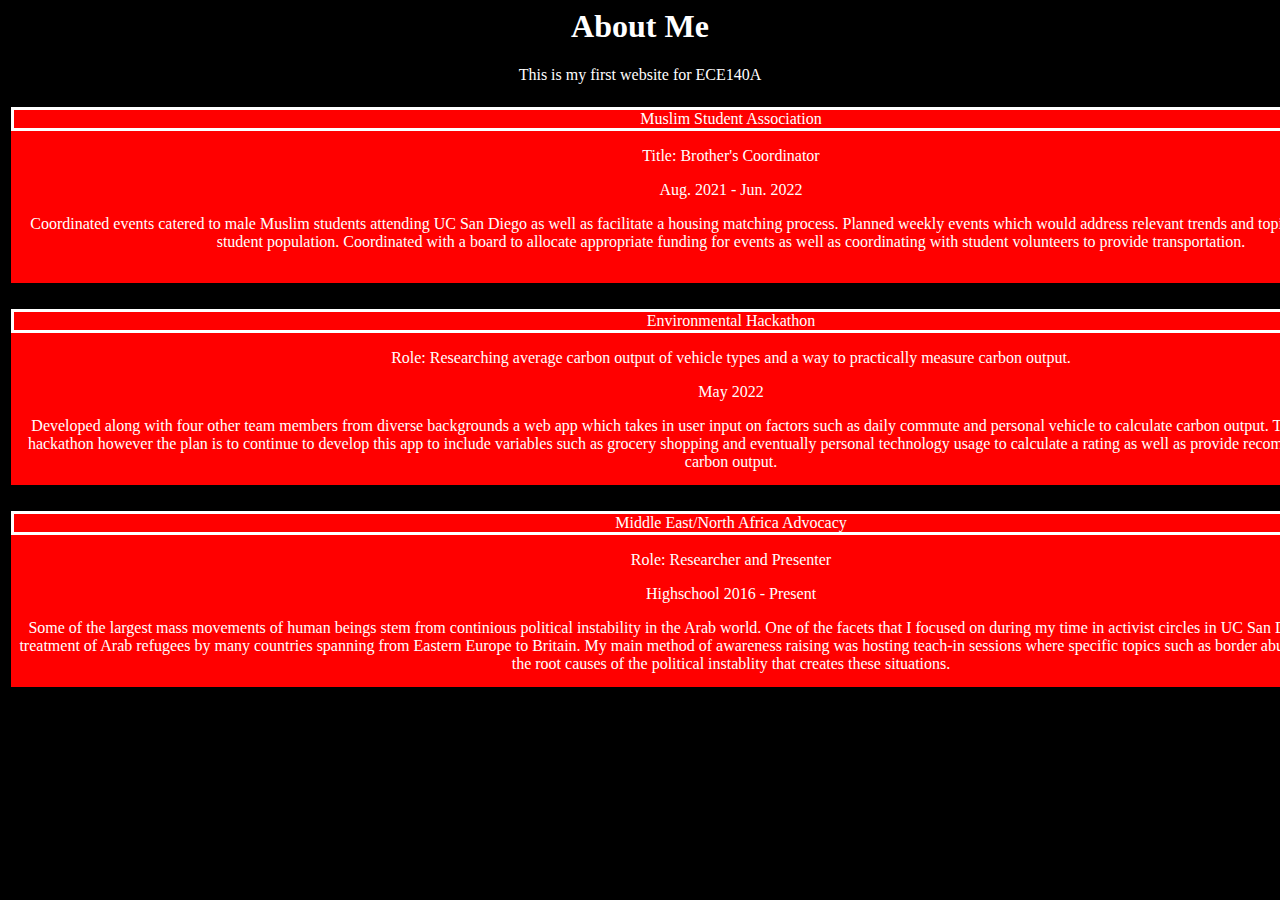
<file: ECE140A_work/Tech_1/Challenge_2/index.html>
<html>
<head>
  <title>The Darweesh</title>
  <link rel="stylesheet" href="public\style.css">
</head>

<body>
  <h1>About Me</h1>
  <p>
    This is my first website for ECE140A
  </p>
  <div class="experience">
    <p class="title">Muslim Student Association</p>
    <p> Title: Brother's Coordinator</p>
    <p> Aug. 2021 - Jun. 2022</p>
    <p>Coordinated events catered to male Muslim students attending UC San Diego as well as facilitate a housing matching process. Planned weekly events which would address relevant trends and topics amongst the Muslim student population. Coordinated with a board to allocate appropriate funding for events as well as coordinating with student volunteers to provide transportation.</p>
  </div>
  <div class="experience">
    <p class="title">Environmental Hackathon<p>
    <p> Role: Researching average carbon output of vehicle types and a way to practically measure carbon output.</p>
    <p>May 2022</p>
    <p>Developed along with four other team members from diverse backgrounds a web app which takes in user input on factors such as daily commute and personal vehicle to 
        calculate carbon output. This was submitted for a hackathon however the plan is to continue to develop this app to include variables such as grocery shopping and 
        eventually personal technology usage to calculate a rating as well as provide recommendations for reduced carbon output.</p>
  </div>
  <div class="experience">
    <p class="title">Middle East/North Africa Advocacy<p>
    <p>Role: Researcher and Presenter</p>
    <p> Highschool 2016 - Present</p>
    <p>Some of the largest mass movements of human beings stem from continious political instability in the Arab world. 
      One of the facets that I focused on during my time in activist circles in UC San Diego was the inhumane treatment of Arab refugees by many countries spanning from Eastern Europe to Britain. 
      My main method of awareness raising was hosting teach-in sessions where specific topics such as border abuse as well as focusing on the root causes of the political instablity that creates these situations.
  </div>
</body>
</html>
</file>
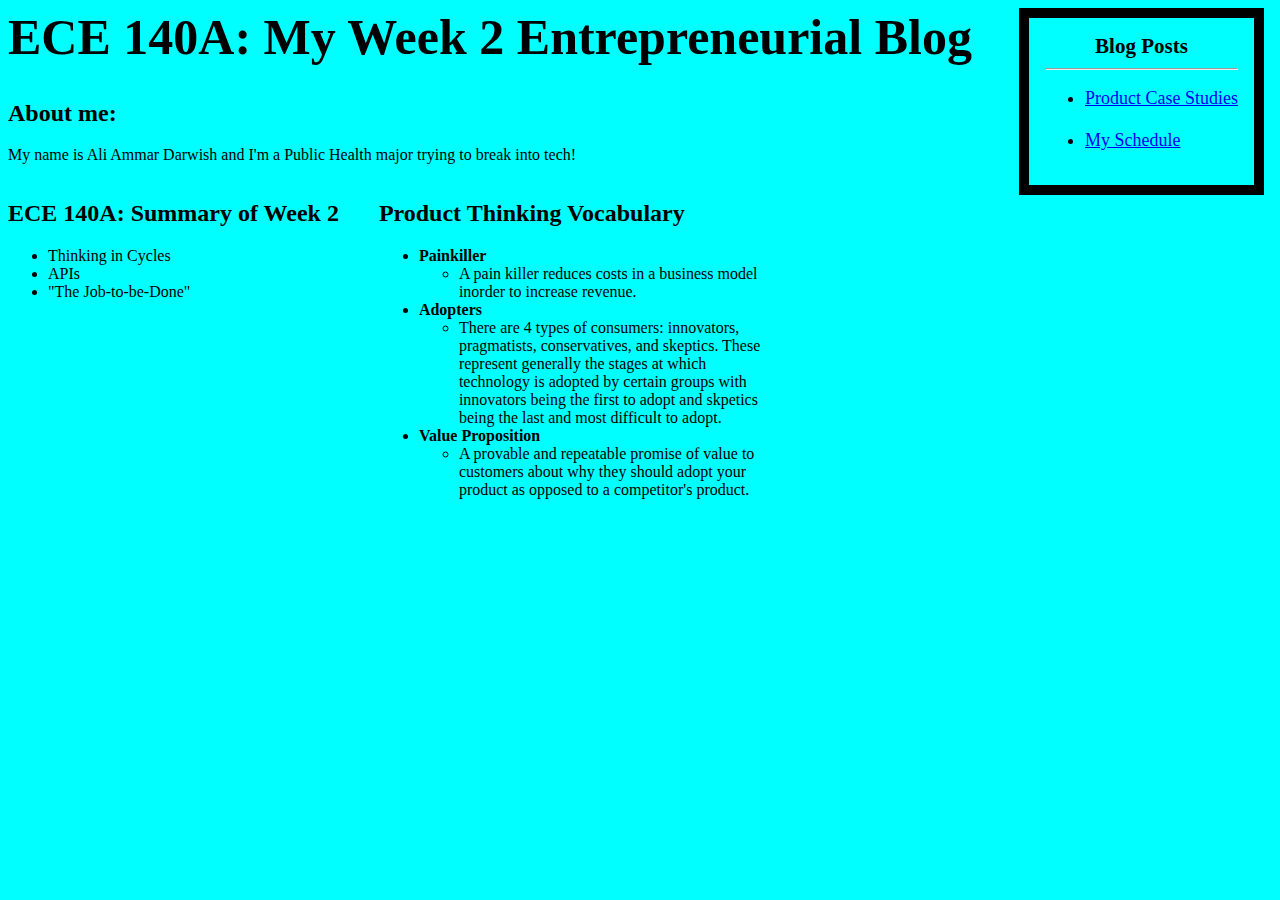
<file: ECE140A_work/Tech_2/Challenges/Challenges_1/index.html>
<html>
  <head>
    <title>Entrepreneurial Blog</title>
    <link rel="icon" href="Challenges\Challenges_1\public\stonks.gif" type="image/gif" />
    <link rel="stylesheet" href="public/index_styles.css">
  </head>
  <body>
    <h1 style="font-size: 50px;">ECE 140A: My Week 2 Entrepreneurial Blog</h1>
    <h2>About me:</h2>
    <p>My name is Ali Ammar Darwish and I'm a Public Health major trying to break into tech!</p>
   <div id="summary">
    <h2>ECE 140A: Summary of Week 2</h2>
    <ul>
      <li>Thinking in Cycles</li>
      <li>APIs</li>
      <li>"The Job-to-be-Done"</li>
    </ul>
    </div>
    <div id="PTV">
    <h2>Product Thinking Vocabulary</h2>
    <ul>
      <li><b>Painkiller</b></li>
      <ul>
        <li class="desc">A pain killer reduces costs in a business model inorder to increase revenue.</li>
      </ul>
      <li><b>Adopters</b></li>
      <ul>
        <li class="desc">There are 4 types of consumers: innovators, pragmatists, conservatives, and skeptics. 
          These represent generally the stages at which technology is adopted by certain groups with innovators 
          being the first to adopt and skpetics being the last and most difficult to adopt.
        </li>
      </ul>
      <li><b>Value Proposition</b></li>
       <ul>
        <li class="desc">A provable and repeatable promise of value to customers about why they should adopt your product as 
          opposed to a competitor's product.
        </li>
      </ul>
    </ul>
    </div>
    <nav id="blogposts">
      <h3 class="blogtitle">Blog Posts</h3>
      <hr>
      <ul>
        <li><a href="case_studies.html">Product Case Studies</a></li>
        <br>
        <li><a href="schedule.html">My Schedule<a></li>
      </ul>
    </nav> 
  </body>
</html>
</file>
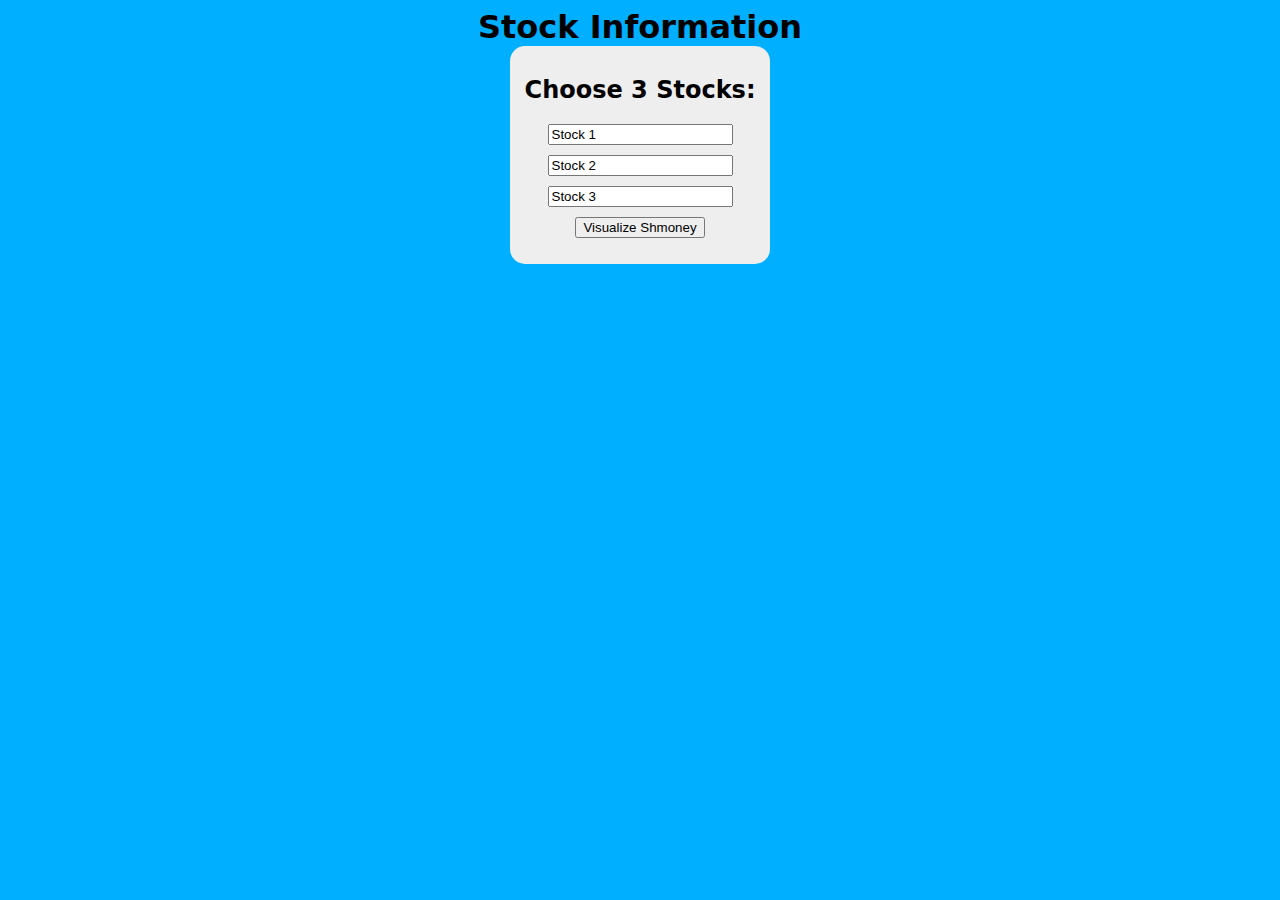
<file: ECE140A_work/Tech_2/Challenges/Challenges_2/index.html>
<!DOCTYPE html>
<html>
  <head>
    <title>Challenge 2 API</title>
    <link rel="stylesheet" href="public\index_styles.css">
  </head>
  <body>
    <h1 class="title">Stock Information</h1>
    <div id="formblock">
      <p class="formblock">
        <h2>Choose 3 Stocks:</h2>
        <form action="/stock" method="POST">
          <input type="text" id="stock1" name="stock1" value="Stock 1">
          <input type="text" id="stock2" name="stock2" value="Stock 2">
          <input type="text" id="stock3" name="stock3" value="Stock 3">
          <input type="submit" id="subbut" value="Visualize Shmoney">
    </form>
    </p>
  </div>
</body>
</file>
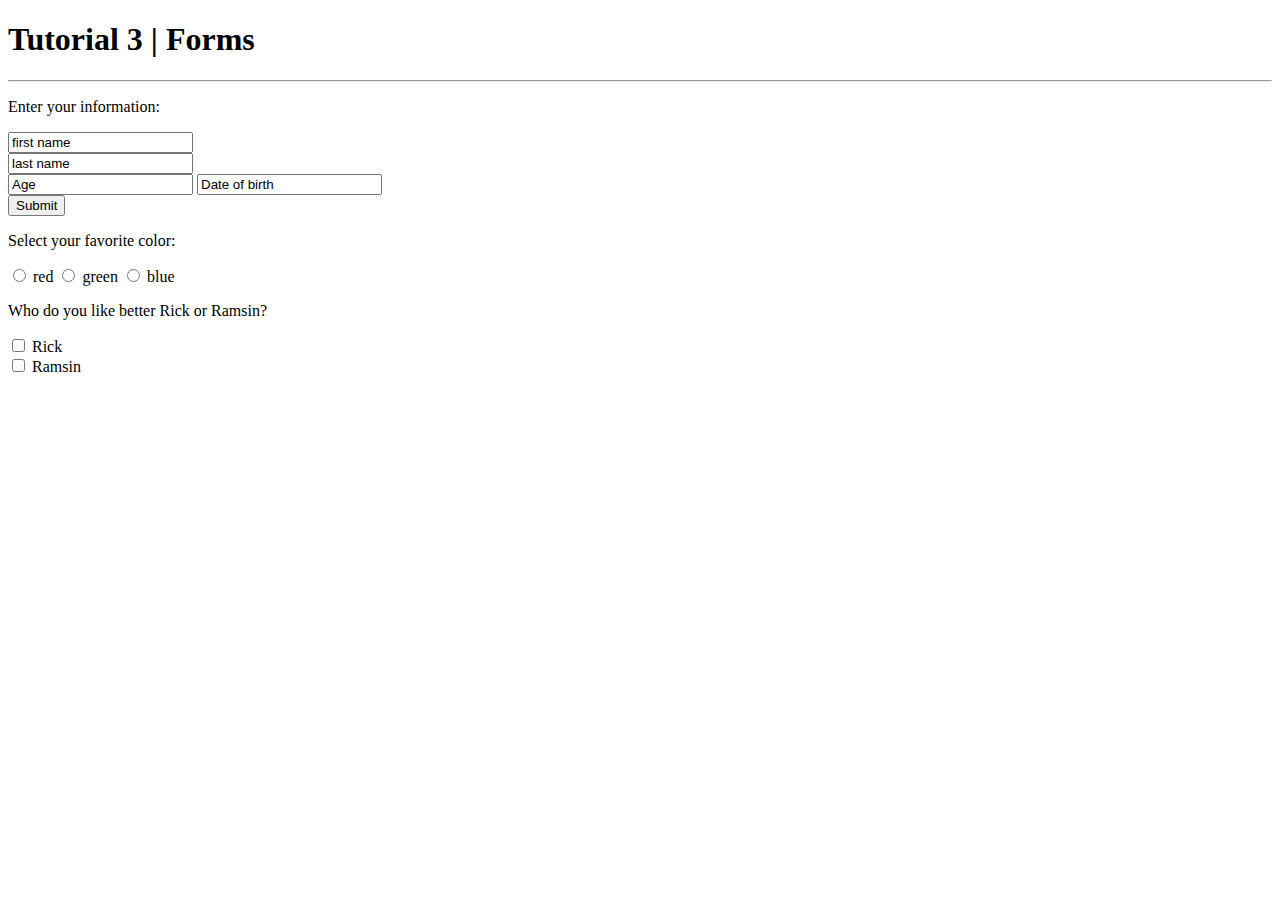
<file: ECE140A_work/Tech_2/Tutorials/Tutorial_2/index.html>
<!DOCTYPE html>
<html>

<head>
    <h1> Tutorial 3 | Forms </h1>
    <hr>
</head>


<body>
    <!-- Add code block for forms here → -->

    <form>
        <p>Enter your information:</p>
        <input type="text" id="fname" name="fname" value="first name"><br>
        <input type="text" id="lname" name="lname" value="last name"><br>
        <input type="text" id="age" name="age" value="Age">
        <input type="text" id="dob" name="dob" value="Date of birth"><br>
        <input type="submit" value="Submit">
    </form>
    <form>
        <p>Select your favorite color:</p>
        <input type="radio" id="red" name="color" value="red">
        <label for="red">red</label>
        <input type="radio" id="green" name="color" value="green">
        <label for="green">green</label>
        <input type="radio" id="blue" name="color" value="blue">
        <label for="blue">blue</label><br>
        <p>Who do you like better Rick or Ramsin?</p>
        <input type="checkbox" id="person" name="Rick">
        <label for="rick">Rick</label><br>
        <input type="checkbox" id="person" name="Ramsin">
        <label for="ramsin">Ramsin</label><br>
    </form>


</body>

</html>
</file>
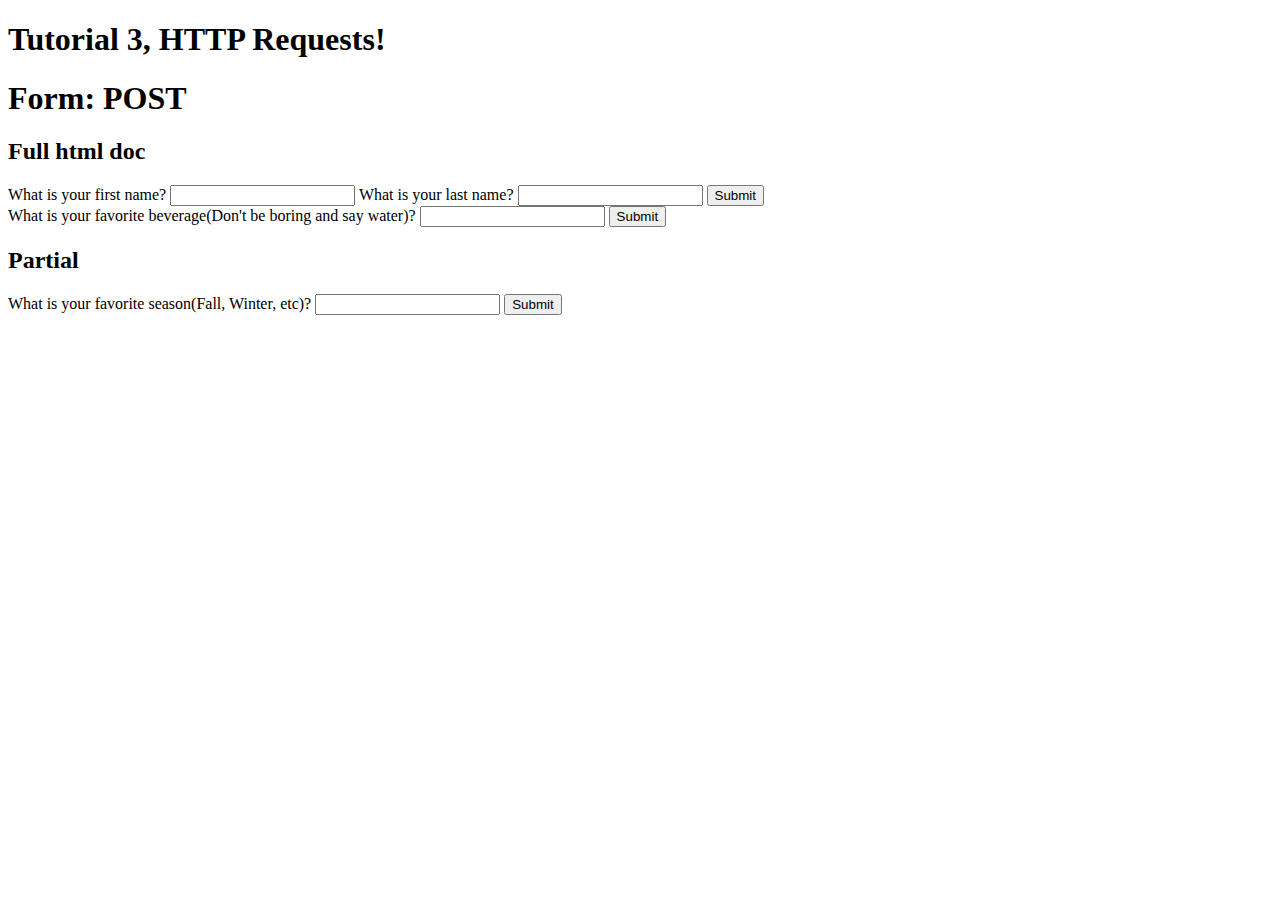
<file: ECE140A_work/Tech_2/Tutorials/Tutorial_3/index.html>
<!DOCTYPE html>
<html>
  <head>
    <title>ECE 140A | RickG & RamsinK</title>
  </head>
  <body>
    <h1>Tutorial 3, HTTP Requests!</h1>

    <h1> Form: POST </h1>
    <h2>Full html doc</h2>


    <form method="POST">
        <label for="fname">What is your first name?</label>
        <input type="text" name="fname">

        <label for="lname">What is your last name?</label>
        <input type="text" name="lname">
        <input type="submit" value="Submit">
    </form>


    <form action="/beverage" method="POST">
        <label for="beverage">What is your favorite beverage(Don't be boring and say water)?</label>
        <input type="text" name="beverage">
        <input type="submit" value="Submit">
    </form>


    <h2>Partial</h2>


    <form action="/season" method="POST">
      <label for="season">What is your favorite season(Fall, Winter, etc)?</label>
      <input type="text" name="season">
      <input type="submit" value="Submit">
  </form>


  </body>
</html>
</file>
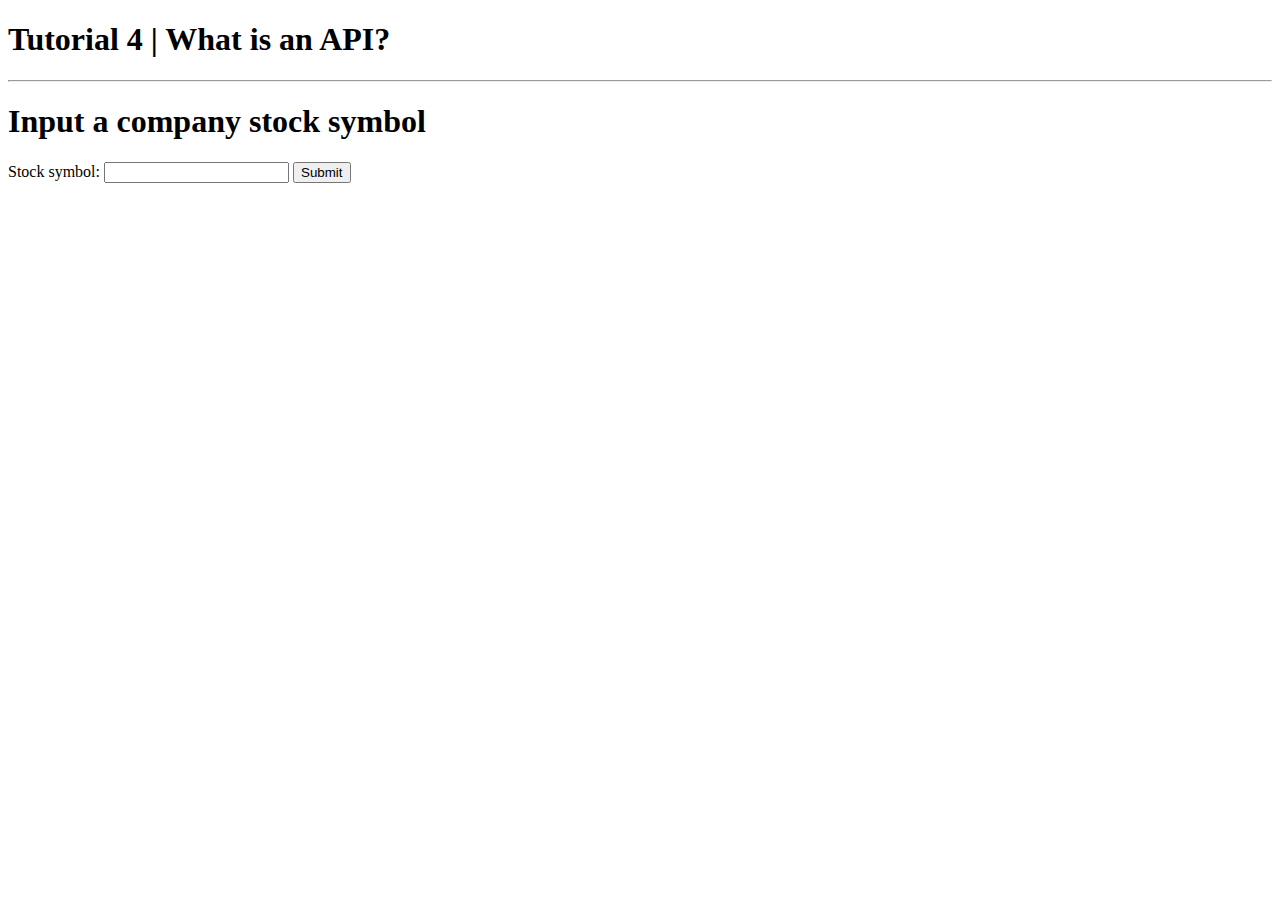
<file: ECE140A_work/Tech_2/Tutorials/Tutorial_4/index.html>
<!DOCTYPE html>
<html>
  <head>
    <h1> Tutorial 4 | What is an API? </h1>
    <hr>
  </head>
  <body>
  <h1> Input a company stock symbol </h1>
 
  <form action="/stock" method="POST">
    <label for="symbol">Stock symbol:</label>
    <input type="text" name="symbol">
    <input type="submit" value="Submit">
  </form>
 
</body>
</html>
</file>
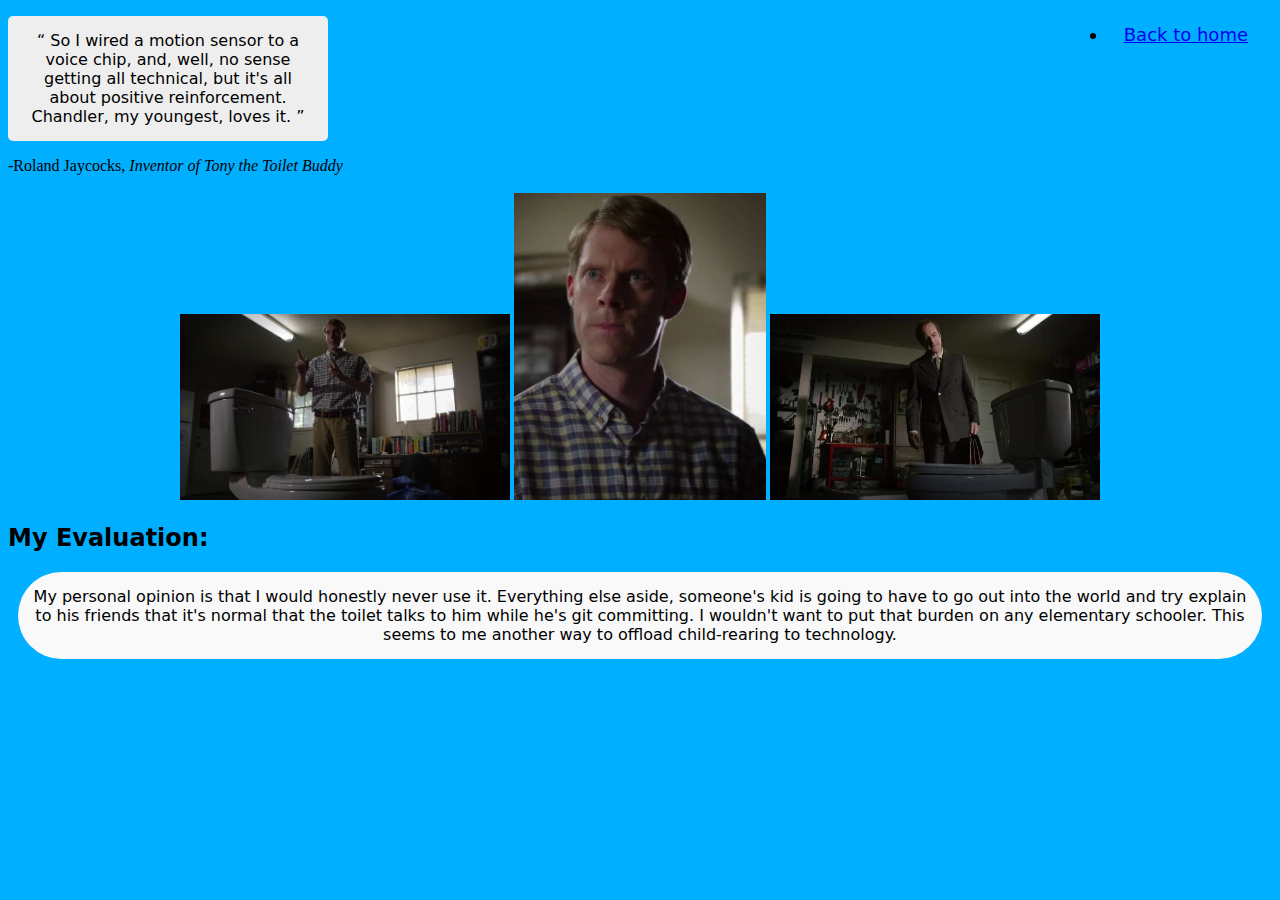
<file: ECE140A_work/Tech_2/Challenges/Challenges_1/case_studies.html>
<!DOCTYPE html>
<html>
  <head>
    <link rel="stylesheet" href="public/case_styles.css">
    <title>Product Case Study</title>
  </head>
  <body
   <figure>
    <blockquote>
        <p> So I wired a motion sensor to a voice chip, and, well, 
            no sense getting all technical, 
            but it's all about positive reinforcement. Chandler, my youngest, loves it.
        </p>
    </blockquote>
    <figcaption>-Roland Jaycocks, <cite>Inventor of Tony the Toilet Buddy</cite></figcaption>
  <div>
    <br>
    <center>
        <img src="public\pic1.jpeg" style = "width:26.1%;">
        <img src="public\Roland_Jaycocks.jpeg" style = "width:20%;">
        <img src="public\pic2.jpeg" style = "width:26.1%;">
    </center>
</div>
</figure>
<div class="eval">
  <h2>My Evaluation:</h2>
  <p>My personal opinion is that I would honestly never use it. 
    Everything else aside, someone's kid is going to have to go 
    out into the world and try explain to his friends that it's 
    normal that the toilet talks to him while he's git committing. 
    I wouldn't want to put that burden on any elementary schooler. 
    This seems to me another way to offload child-rearing to technology.
</p>
<li id="back"><a href="index.html">Back to home<a></li>


</div>
  </body>
</html>
</file>
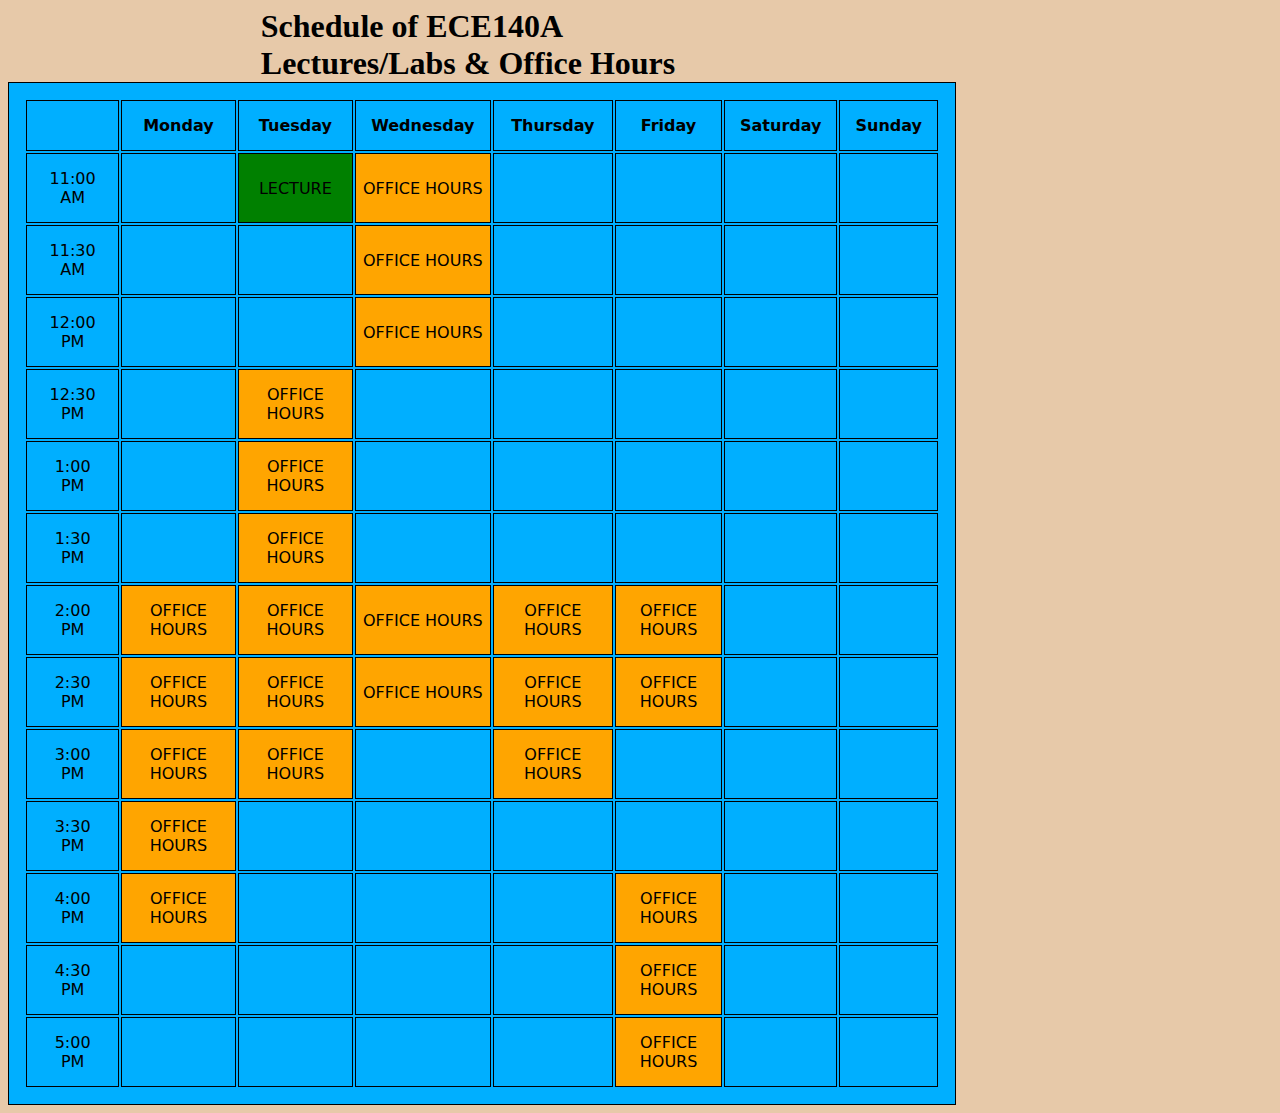
<file: ECE140A_work/Tech_2/Challenges/Challenges_1/schedule.html>
<!DOCTYPE html>
<html>
  <head>
    <title>Air Storage by Ali Darweesh</title>
    <link rel="stylesheet" href="public/schedule_styles.css">
  </head>
  <body>
    <h1 id="tabtitle">Schedule of ECE140A Lectures/Labs & Office Hours</h1>
    <table style="width:75%; text-align: center;">
  <tr>
    <th></th>
    <th>Monday</th>
    <th>Tuesday</th>
    <th>Wednesday</th>
    <th>Thursday</th>
    <th>Friday</th>
    <th>Saturday</th>
    <th>Sunday</th>
  </tr>
  <tr>
        <td>11:00 AM</td>
        <td> </td>
        <td class="lecture">LECTURE</td>
        <td class="office">OFFICE HOURS</td>
        <td> </td>
        <td> </td>
        <td> </td>
        <td> </td>
  </tr>
  <tr>
    <td>11:30 AM</td>
    <td> </td>
        <td> </td>
        <td class="office">OFFICE HOURS</td>
        <td> </td>
        <td> </td>
        <td> </td>
        <td> </td>
  </tr>
      <tr>
    <td>12:00 PM</td>
        <td> </td>
        <td> </td>
        <td class="office">OFFICE HOURS</td>
        <td> </td>
        <td> </td>
        <td> </td>
        <td> </td>
  </tr>
      <tr>
    <td>12:30 PM</td>
        <td> </td>
        <td class="office">OFFICE HOURS</td>
        <td> </td>
        <td> </td>
        <td> </td>
        <td> </td>
        <td> </td>
  </tr>
      <td>1:00 PM</td>
        <td> </td>
        <td class="office">OFFICE HOURS</td>
        <td> </td>
        <td> </td>
        <td> </td>
        <td> </td>
        <td> </td>
  </tr>
    <td>1:30 PM</td>
        <td> </td>
        <td class="office">OFFICE HOURS</td>
        <td> </td>
        <td> </td>
        <td> </td>
        <td> </td>
        <td> </td>
  </tr>
  
      <tr>
    <td>2:00 PM</td>
        <td class="office">OFFICE HOURS</td>
        <td class="office">OFFICE HOURS</td>
        <td class="office">OFFICE HOURS</td>
        <td class="office">OFFICE HOURS</td>
        <td class="office">OFFICE HOURS</td>
        <td> </td>
        <td></td>
  </tr>
      <tr>
    <td>2:30 PM</td>
        <td class="office">OFFICE HOURS</td>
        <td class="office">OFFICE HOURS</td>
        <td class="office">OFFICE HOURS</td>
                <td class="office">OFFICE HOURS</td>

                <td class="office">OFFICE HOURS</td>

        <td> </td>
        <td> </td>
  </tr>
      <tr>
    <td>3:00 PM</td>
        <td class="office">OFFICE HOURS</td>
        <td class="office">OFFICE HOURS</td>
        <td> </td>
        <td class="office">OFFICE HOURS</td>
        <td> </td>
        <td> </td>
        <td> </td>
  </tr>
      <tr>
    <td>3:30 PM</td>
        <td class="office">OFFICE HOURS</td>
        <td> </td>
        <td> </td>
        <td> </td>
        <td> </td>
        <td> </td>
        <td> </td>
  </tr>
      <tr>
    <td>4:00 PM</td>
        <td class="office">OFFICE HOURS</td>
        <td> </td>
        <td> </td>
        <td> </td>
                <td class="office">OFFICE HOURS</td>

        <td> </td>
        <td> </td>
  </tr>
      <tr>
    <td>4:30 PM</td>
        <td> </td>
        <td> </td>
        <td> </td>
        <td> </td>
                <td class="office">OFFICE HOURS</td>

        <td> </td>
        <td> </td>
  </tr>
<tr>
    <td>5:00 PM</td>
  <td> </td>
        <td> </td>
        <td> </td>
        <td> </td>
                <td class="office">OFFICE HOURS</td>

        <td> </td>
        <td> </td>
  </tr>
</table>
    
    
</body>
</html>
</file>
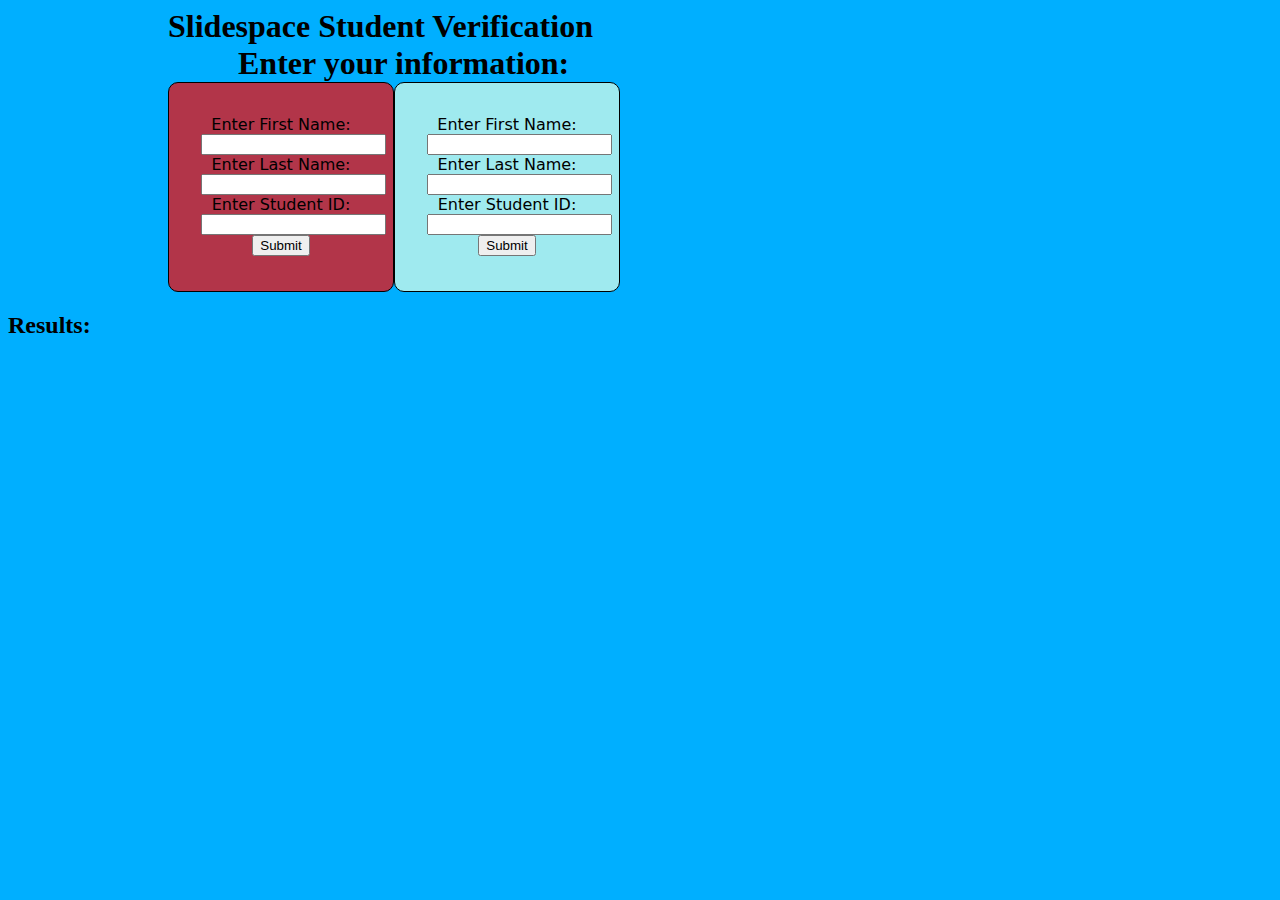
<file: ECE140A_work/Tech_2/Challenges/Challenges_2/page.html>
<!DOCTYPE html>
<html>

<head>
    <title>Challenge 2 API</title>
    <link rel="stylesheet" href="public\page_styles.css">
</head>

<body>
    <h1 class="title">Slidespace Student Verification</h1>
    <div class='parent'>
        <h1>Enter your information:</h1>
        <div class='formblock'>
            <form class="form1" action="https://slidespace.icu/student" method="POST">
                <label for="first_name">Enter First Name:</label>
                <input type="text" name="first_name">
                <label for="last_name">Enter Last Name:</label>
                <input type="text" name="last_name">
                <label for="student_id">Enter Student ID:</label>
                <input type="text" name="student_id">
                <input class='btn' type="submit" value="Submit">
            </form>
        </div>
        <div class='formblock'>
            <form method="PUT" class="form2" action="https://slidespace.icu/api/studentfetch">
                <label for="first_name">Enter First Name:</label>
                <input type="text" name="first_name" id="first_name" reqiured>
                <label for="last_name">Enter Last Name:</label>
                <input type="text" name="last_name" id="last_name" reqiured>
                <label for="student_id">Enter Student ID:</label>
                <input type="text" name="student_id" id="student_id" reqiured>
                <input class='btn' type="submit" value="Submit">
            </form>
        </div>
    </div>
    <h2>
        Results: <span class='results'></span>
    </h2>
    <script src='public/js/slidespace.js'></script>
</body>

</html>
</file>
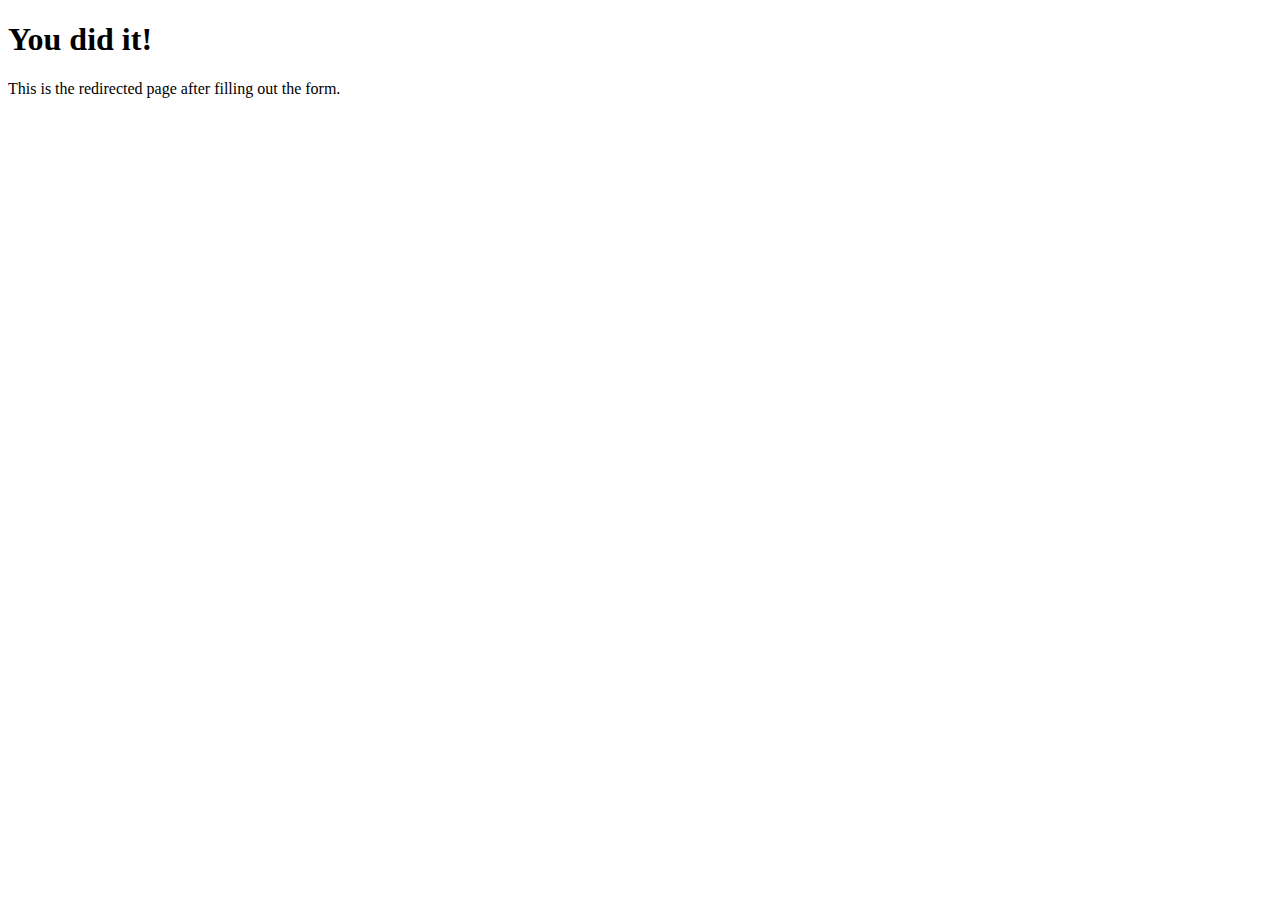
<file: ECE140A_work/Tech_2/Tutorials/Tutorial_3/redirect.html>
<!DOCTYPE html>
<html>
<head>
    <title>ECE 140A | RickG & RamsinK</title>
  </head>
  <body>
    <h1>You did it!</h1>
<p>This is the redirected page after filling out the form.</p>
  </body>
  </html>
</file>
<file: ECE140A_work/Tech_2/Challenges/Challenges_1/public/index_styles.css>
body { 
    background: #00FFFF;
  }
  
  #PTV {
    float: left;
    }
  
  #summary {
    float: left;
    margin: 0px 40px 0px 0px;
  }
  
  .desc { 
    flex-wrap: wrap;
    width: 20rem; 
  }
  
  .blogtitle{ 
    margin: 0px 0px;
    padding: 0px 0px;
    text-align: center;
  }
  
  #blogposts { 
    position: absolute;
    top: 8px;
    right: 16px;
    font-size: 18px;
    background-color: light blue;
    padding: 1rem;
    border: 10px solid;
  }
</file>
<file: ECE140A_work/Tech_2/Challenges/Challenges_1/public/case_styles.css>
body { 
    background: #00AFFF;
  }
  
blockquote {
    margin: 0;
    width: 20rem;
   font-family: system-ui;
  text-align: center;

}

blockquote p {
    padding: 15px;
    background: #eee;
    border-radius: 5px;
}

blockquote p::before {
    content: '\201C';
}

blockquote p::after {
    content: '\201D';
}

 
.eval{
  
    font-family: system-ui;
    
  
  }
  
  .eval p{
    margin: 10px;
    padding: 15px;
    text-align: center;
    background: #f9f9f9;
    border-radius: 20rem; 
    
  }
   
  #back { 
    position: absolute;
    top: 8px;
    right: 16px;
    font-size: 18px;
    background-color: light blue;
    padding: 1rem;

}
</file>
<file: ECE140A_work/Tech_2/Challenges/Challenges_1/public/schedule_styles.css>
body { 
    background: #e7c9a9 ;
  }
table, th, td {
  border:1px solid black;
  background: #00AFFF;
  font-family: system-ui;
  padding: 15px;
  
}

#tabtitle{
  position: relative; 
  left: 20%;
  top: 6%;
  margin: 0;
  width: 30rem;
}

.office { 
  padding: 2px;
  background-color: orange;
}
.lecture { 
  padding: 2px;
  background-color: green;
}
</file>
